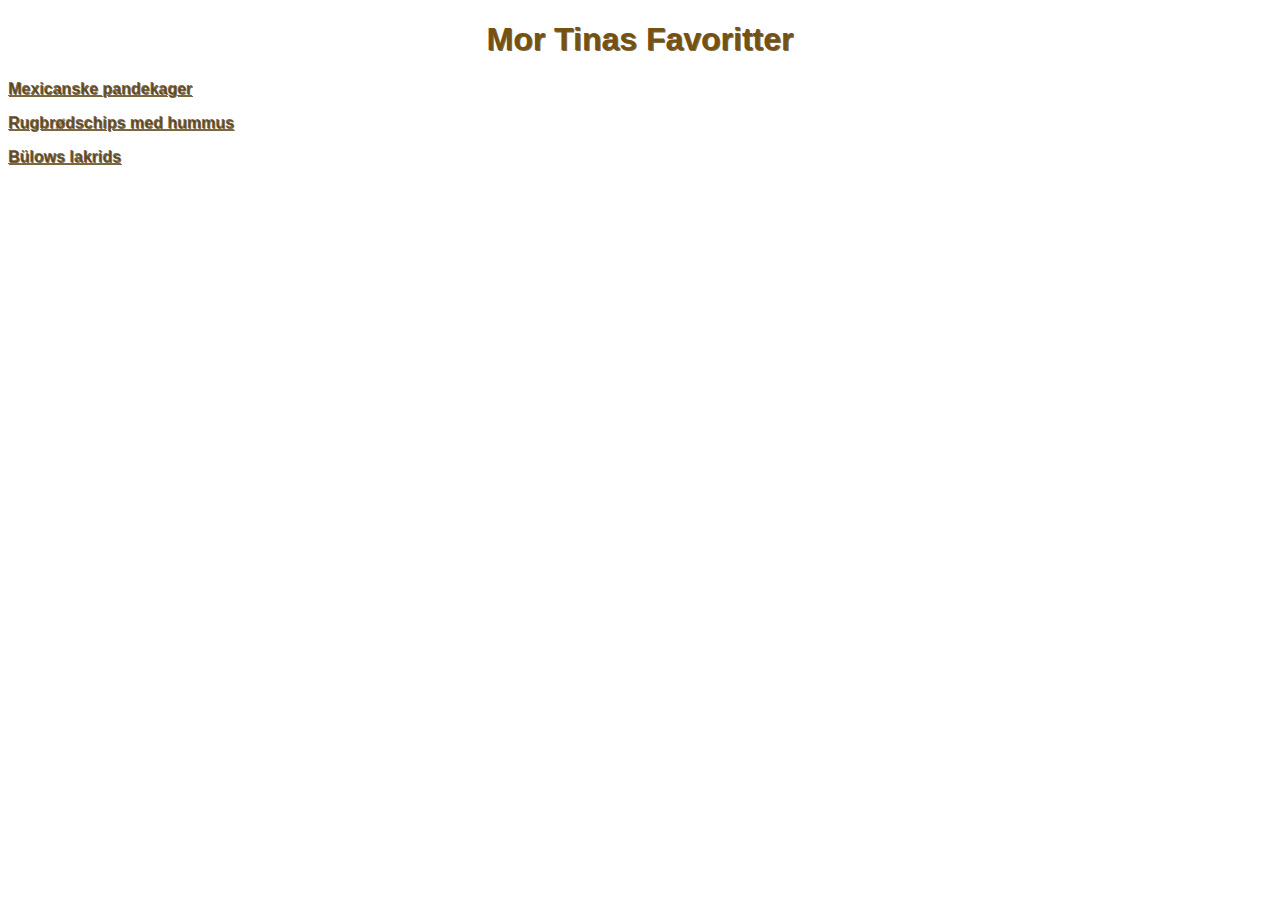
<file: index.html>
<!DOCTYPE html>

<html lang="en">

<head>
    <meta charset="UTF-8">
    <meta http-equiv="X-UA-Compatible" content="IE=edge">
    <meta name="viewport" content="width=device-width, initial-scale=1.0">
    <title>Tinas favoritter</title>
    <link rel="stylesheet" href="styles.css">
</head>

<body>

    <h1>Mor Tinas Favoritter</h1>

    <div>
        <p><a href="recipes/mexi.html">Mexicanske pandekager</a></p>
        <p><a href="recipes/rug.html">Rugbrødschips med hummus</a></p>
        <p><a href="recipes/lakrids.html">Bülows lakrids</a></p>
    </div>
    
</body>

</html>
</file>
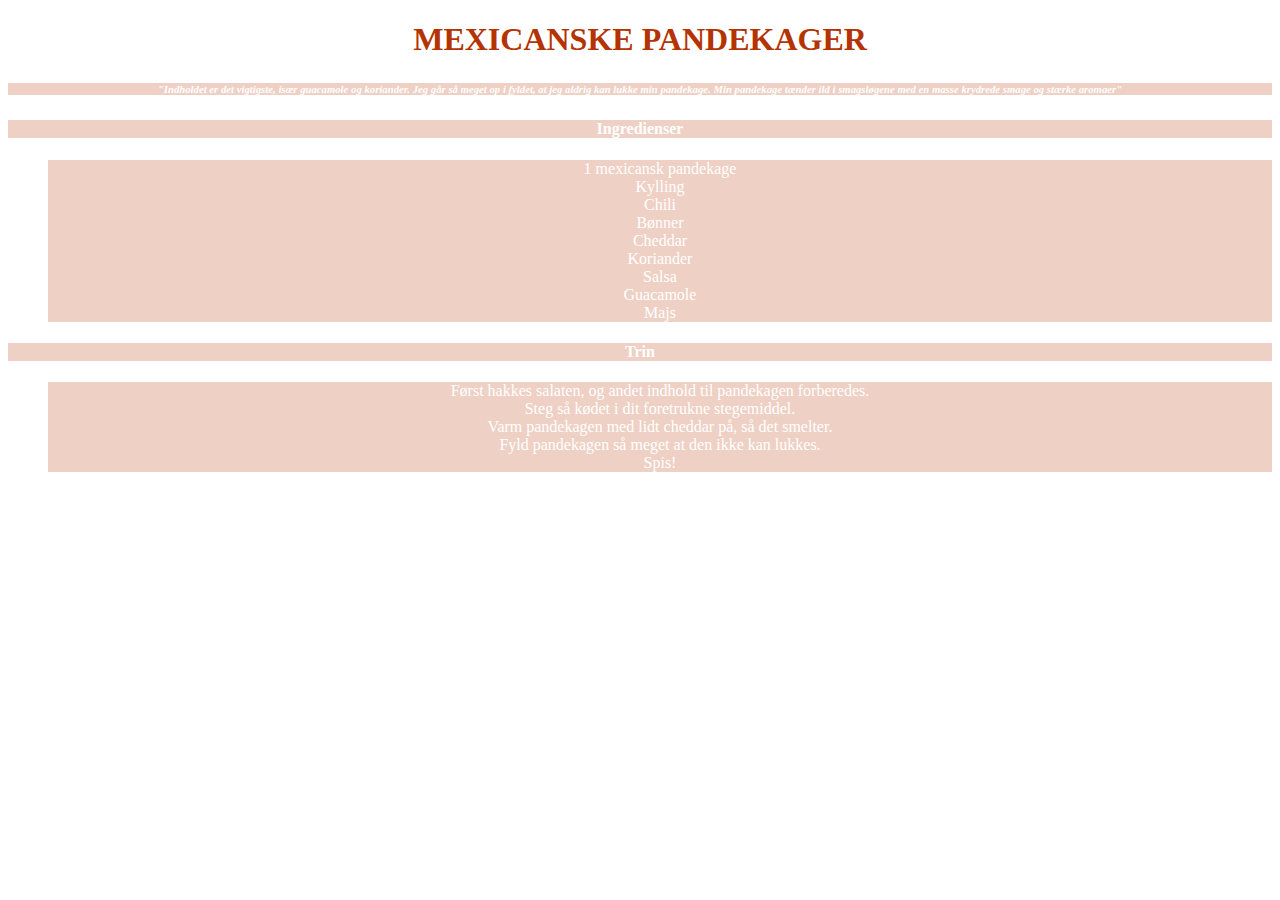
<file: recipes/mexi.html>
<!DOCTYPE html>

<html lang="en">

<head>
    <meta charset="UTF-8">
    <meta http-equiv="X-UA-Compatible" content="IE=edge">
    <meta name="viewport" content="width=device-width, initial-scale=1.0">
    <title>Mexicanske pandekager</title>
    <link rel="stylesheet" href="styles-mexi.css">
</head>

<body>
    
    <h1>MEXICANSKE PANDEKAGER</h1>

    <p><h6><i>"Indholdet er det vigtigste, især guacamole og koriander. Jeg går så meget op i fyldet, at jeg aldrig kan
        lukke min pandekage. Min pandekage tænder ild i smagsløgene med en masse krydrede smage og stærke aromaer"</i>
    </p>

    <p><h4>Ingredienser</h4></p>
    <div class="shared">
            <p><ul>
                <li>1 mexicansk pandekage</li>
                <li>Kylling</li>
                <li>Chili</li>
                <li>Bønner</li>
                <li>Cheddar</li>
                <li>Koriander</li>
                <li>Salsa</li>
                <li>Guacamole</li>
                <li>Majs</li>
            </ul></p>
    </div>

    <p><h4>Trin</h4></p>
        <div class="shared">
            <p><ol>
                <li>Først hakkes salaten, og andet indhold til pandekagen forberedes.</li>
                <li>Steg så kødet i dit foretrukne stegemiddel.</li>
                <li>Varm pandekagen med lidt cheddar på, så det smelter.</li>
                <li>Fyld pandekagen så meget at den ikke kan lukkes.</li>
                <li>Spis!</li>
            </ol></p>
        </div>

</body>

</html>
</file>
<file: styles.css>
h1 {
    font-family:  Copperplate, Papyrus, Garamond, Helvetica;
    text-align: center;
    text-shadow: 1px 1px rgba(83, 57, 9, 0.774);
    color: rgb(117, 82, 17);
}

a {
    text-align: left;
    font-family: Papyrus, Helvetica;
    color: rgba(83, 60, 19, 0.774);
    font-weight:bold;
    text-shadow: 1px 1px rgba(83, 57, 9, 0.774);
}

a:hover {
    background-color: rgb(212, 198, 170);
}

body {
    background: url(https://wallpaperaccess.com/full/772592.jpg);
    background-size:cover;
}
</file>
<file: recipes/styles-mexi.css>
h1 {
    text-align: center;
    font-family: "Apple Chancery";
    color: rgb(180, 51, 0);
}

div {
    font-family: Arial, Helvetica, sans-serif;
}

body {
    background-image: url(https://store-images.s-microsoft.com/image/apps.16809.14540502471212802.ea31483c-2d94-48bd-8e67-9e8bc4e31611.66133686-6690-4307-b647-60bef380046c?mode=scale&q=90&h=1080&w=1920);
}

h6 {
    text-align: center;
    background-color:rgba(180, 51, 0, 0.23);
    color: white;
}

h4 {

    text-align: center;
    font-family: "Apple Chancery";
    background-color:rgba(180, 51, 0, 0.23);
    color: white;
}

li {

    text-align: center;
    font-family: "Apple Chancery";
    background-color:rgba(180, 51, 0, 0.23);
    color: white;

}
</file>
